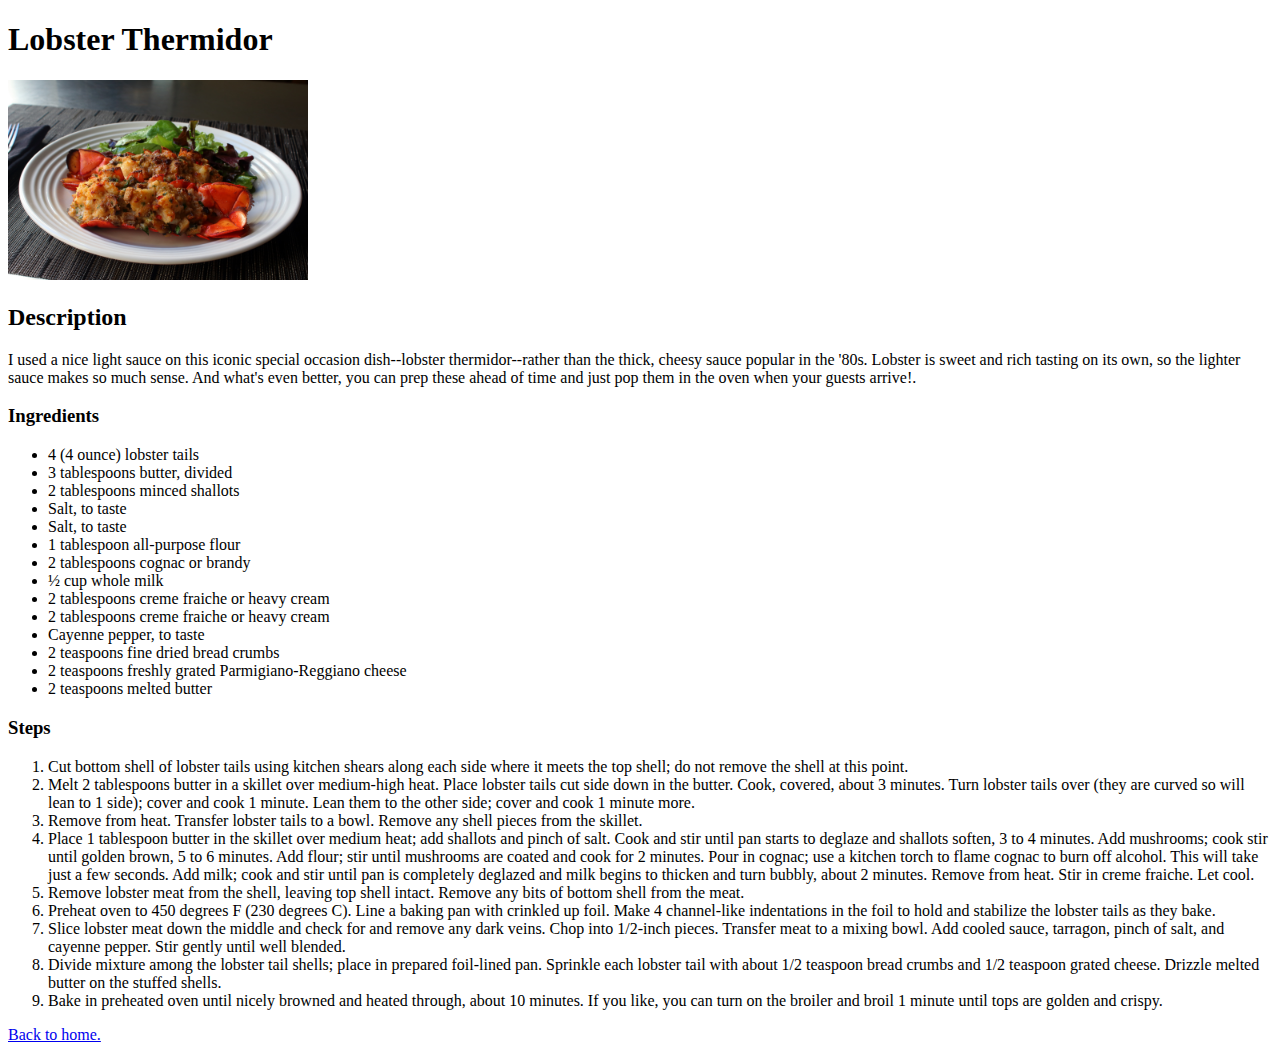
<file: recipes/Lobster-Thermidor.html>
<!DOCTYPE html>
<html lang="en">
<head>
    <meta charset="UTF-8">
    <meta http-equiv="X-UA-Compatible" content="IE=edge">
    <meta name="viewport" content="width=device-width, initial-scale=1.0">
    <title>Lobster Thermidor</title>
</head>
<body>
    <h1>Lobster Thermidor</h1>
    <img src="../images/Lobster-Thermidor.jpg" alt="Lobster-Thermidor" width="300">
    <h2>Description</h2>
    <p>I used a nice light sauce on this iconic special occasion dish--lobster thermidor--rather than the thick, cheesy sauce popular in the '80s. Lobster is sweet and rich tasting on its own, so the lighter sauce makes so much sense. And what's even better, you can prep these ahead of time and just pop them in the oven when your guests arrive!.</p>
    <h3>Ingredients</h3>
    <ul>
        <li>4 (4 ounce) lobster tails</li>
        <li>3 tablespoons butter, divided</li>
        <li>2 tablespoons minced shallots</li>
        <li>Salt, to taste</li>
        <li>Salt, to taste</li>
        <li>1 tablespoon all-purpose flour</li>
        <li>2 tablespoons cognac or brandy</li>
        <li>½ cup whole milk</li>
        <li>2 tablespoons creme fraiche or heavy cream</li>
        <li>2 tablespoons creme fraiche or heavy cream</li>
        <li>Cayenne pepper, to taste</li>
        <li>2 teaspoons fine dried bread crumbs</li>
        <li>2 teaspoons freshly grated Parmigiano-Reggiano cheese</li>
        <li>2 teaspoons melted butter</li>
    </ul>
    <h3>Steps</h3>
    <ol>
        <li>Cut bottom shell of lobster tails using kitchen shears along each side where it meets the top shell; do not remove the shell at this point.</li>
        <li>Melt 2 tablespoons butter in a skillet over medium-high heat. Place lobster tails cut side down in the butter. Cook, covered, about 3 minutes. Turn lobster tails over (they are curved so will lean to 1 side); cover and cook 1 minute. Lean them to the other side; cover and cook 1 minute more.</li>
        <li>Remove from heat. Transfer lobster tails to a bowl. Remove any shell pieces from the skillet.</li>
        <li>Place 1 tablespoon butter in the skillet over medium heat; add shallots and pinch of salt. Cook and stir until pan starts to deglaze and shallots soften, 3 to 4 minutes. Add mushrooms; cook stir until golden brown, 5 to 6 minutes. Add flour; stir until mushrooms are coated and cook for 2 minutes. Pour in cognac; use a kitchen torch to flame cognac to burn off alcohol. This will take just a few seconds. Add milk; cook and stir until pan is completely deglazed and milk begins to thicken and turn bubbly, about 2 minutes. Remove from heat. Stir in creme fraiche. Let cool.</li>
        <li>Remove lobster meat from the shell, leaving top shell intact. Remove any bits of bottom shell from the meat.</li>
        <li>Preheat oven to 450 degrees F (230 degrees C). Line a baking pan with crinkled up foil. Make 4 channel-like indentations in the foil to hold and stabilize the lobster tails as they bake.</li>
        <li>Slice lobster meat down the middle and check for and remove any dark veins. Chop into 1/2-inch pieces. Transfer meat to a mixing bowl. Add cooled sauce, tarragon, pinch of salt, and cayenne pepper. Stir gently until well blended.</li>
        <li>Divide mixture among the lobster tail shells; place in prepared foil-lined pan. Sprinkle each lobster tail with about 1/2 teaspoon bread crumbs and 1/2 teaspoon grated cheese. Drizzle melted butter on the stuffed shells.</li>
        <li>Bake in preheated oven until nicely browned and heated through, about 10 minutes. If you like, you can turn on the broiler and broil 1 minute until tops are golden and crispy.</li>

    </ol>
    <p><a href="../index.html">Back to home.</a></p>
</body>
</html>
</file>
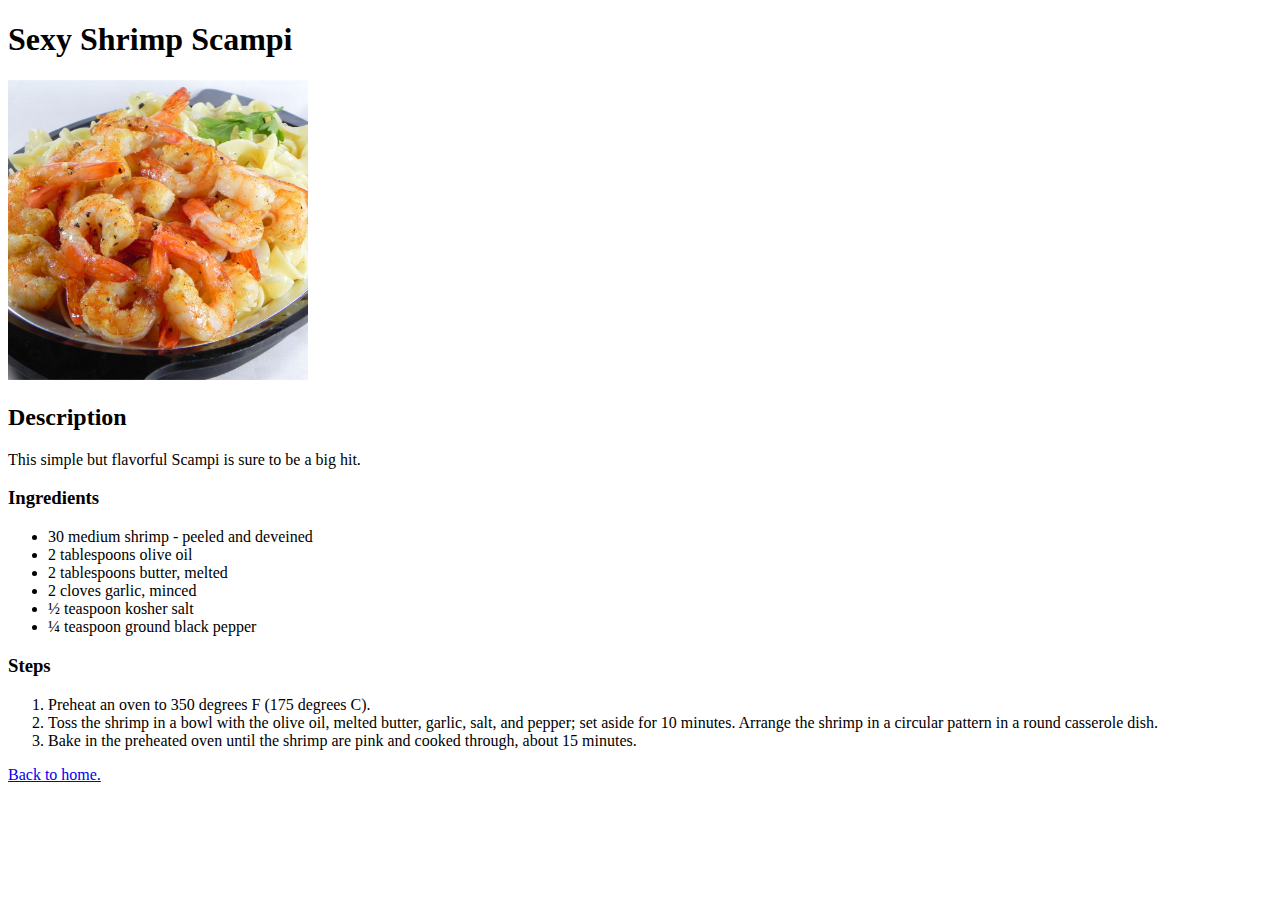
<file: recipes/Sexy-Shrimp-Scampi.html>
<!DOCTYPE html>
<html lang="en">
<head>
    <meta charset="UTF-8">
    <meta http-equiv="X-UA-Compatible" content="IE=edge">
    <meta name="viewport" content="width=device-width, initial-scale=1.0">
    <title>Sexy Shrimp Scampi</title>
</head>
<body>
    <h1>Sexy Shrimp Scampi</h1>
    <img src="../images/Sexy-Shrimp-Scampi.jpg" alt="Sexy-Shrimp-Scampi" width="300">
    <h2>Description</h2>
    <p>This simple but flavorful Scampi is sure to be a big hit.</p>
    <h3>Ingredients</h3>
    <ul>
        <li>30 medium shrimp - peeled and deveined</li>
        <li>2 tablespoons olive oil</li>
        <li>2 tablespoons butter, melted</li>
        <li>2 cloves garlic, minced</li>
        <li>½ teaspoon kosher salt</li>
        <li>¼ teaspoon ground black pepper</li>
    </ul>
    <h3>Steps</h3>
    <ol>
        <li>Preheat an oven to 350 degrees F (175 degrees C).</li>
        <li>Toss the shrimp in a bowl with the olive oil, melted butter, garlic, salt, and pepper; set aside for 10 minutes. Arrange the shrimp in a circular pattern in a round casserole dish.</li>
        <li>Bake in the preheated oven until the shrimp are pink and cooked through, about 15 minutes.</li>
    </ol>
    <p><a href="../index.html">Back to home.</a></p>

</body>
</html>
</file>
